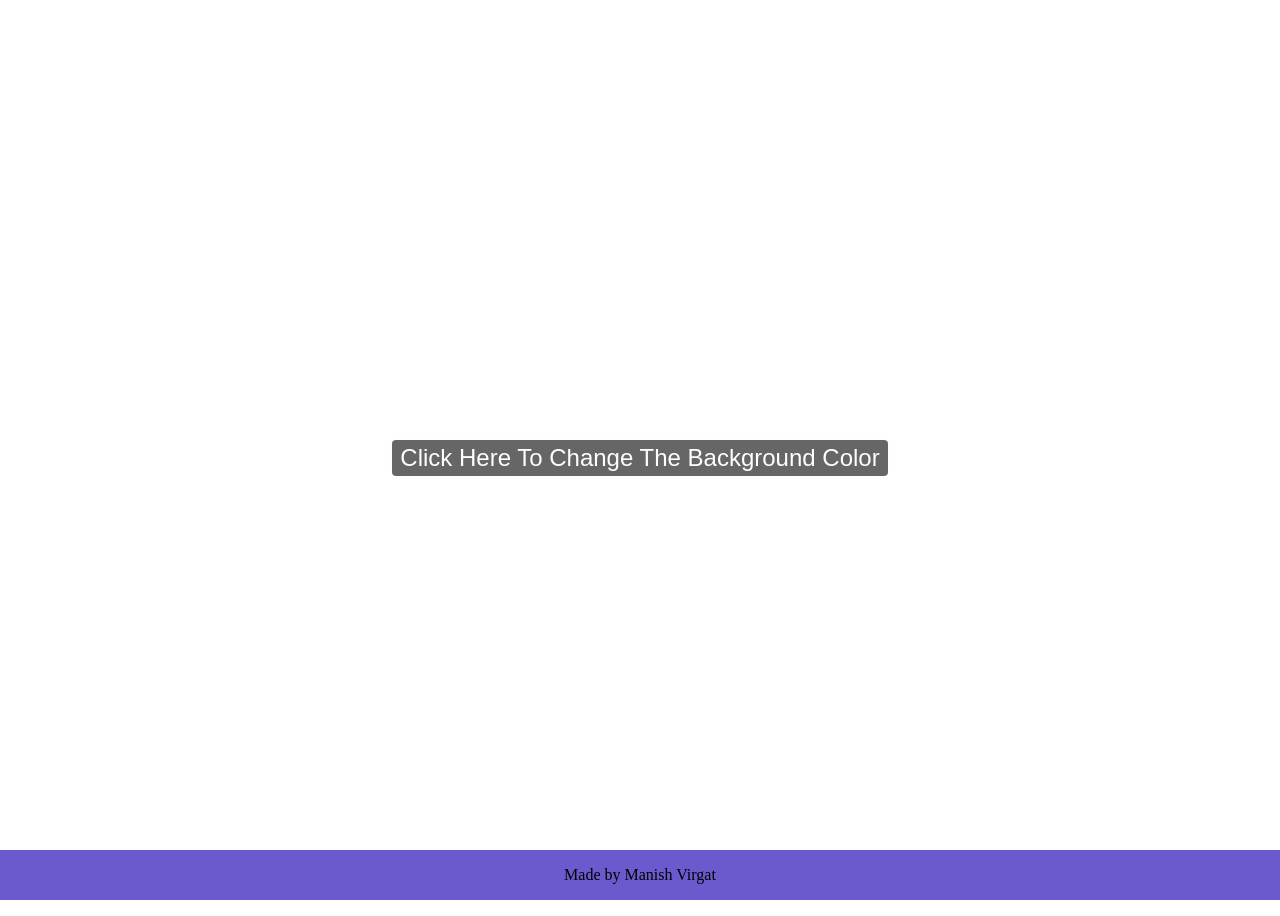
<file: index.html>
<!DOCTYPE html>
<html lang="en">
<head>
    <meta charset="UTF-8">
    <meta name="viewport" content="width=device-width, initial-scale=1.0">
    <title>Background color changer</title>
    <link rel="stylesheet" href="style.css">
</head>
<body>
    <button type="button" class="colorbtn">Click here to change the background color</button>
    <script src="script.js"></script>
    <div class="footer">
        <p>

        </p>
        Made by Manish Virgat
        <p>

        </p>
    </div>
</body>
</html>
</file>
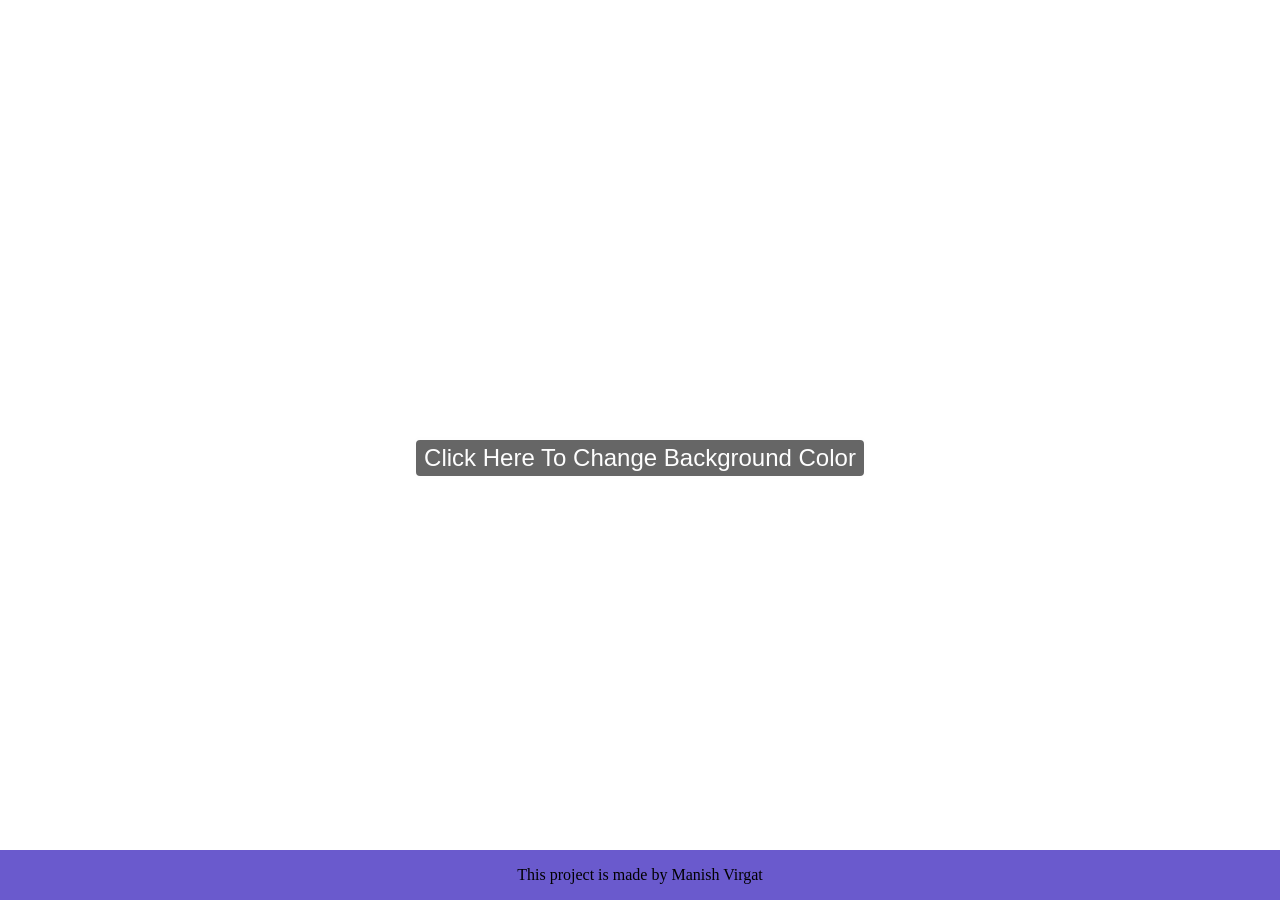
<file: Background-Color-Changer/index.html>
<!DOCTYPE html>
<html lang="en">
<head>
    <meta charset="UTF-8">
    <meta name="viewport" content="width=device-width, initial-scale=1.0">
    <title>Background color changer</title>
    <link rel="stylesheet" href="style.css">
</head>
<body>
    <button type="button" class="colorbtn">Click here to change background color</button>
    <script src="script.js"></script>
    <div class="footer">
        <p>

        </p>
        This project is made by Manish Virgat
        <p>

        </p>
    </div>
</body>
</html>
</file>
<file: style.css>
body
{
    min-height: 100vh;
    display: flex;
    justify-content: center;
    align-items: center;  
}
.colorbtn
{
    padding: 0.25rem 0.5rem;
    border:3px solid #fefefe;
    border-radius: 7px;
    color:#fefefe;
    background: rgba(0,0,0,0.6);
    font-size: 1.5rem;
    text-transform: capitalize;
    cursor: pointer;
    outline: none;
}
.colorbtn:hover
{
    background: rgba(0,0,0);
}
.footer
{
    position: fixed;
    left: 0;
    bottom: 0;
    width: 100%;
    /*height: 100px;*/
    text-align: center;
    background-color: slateblue;
}
</file>
<file: Background-Color-Changer/style.css>
body
{
    min-height: 100vh;
    display: flex;
    justify-content: center;
    align-items: center;  
}
.colorbtn
{
    padding: 0.25rem 0.5rem;
    border:3px solid #fefefe;
    border-radius: 7px;
    color:#fefefe;
    background: rgba(0,0,0,0.6);
    font-size: 1.5rem;
    text-transform: capitalize;
    cursor: pointer;
    outline: none;
}
.colorbtn:hover
{
    background: rgba(0,0,0);
}
.footer
{
    position: fixed;
    left: 0;
    bottom: 0;
    width: 100%;
    /*height: 100px;*/
    text-align: center;
    background-color: slateblue;
}
</file>
